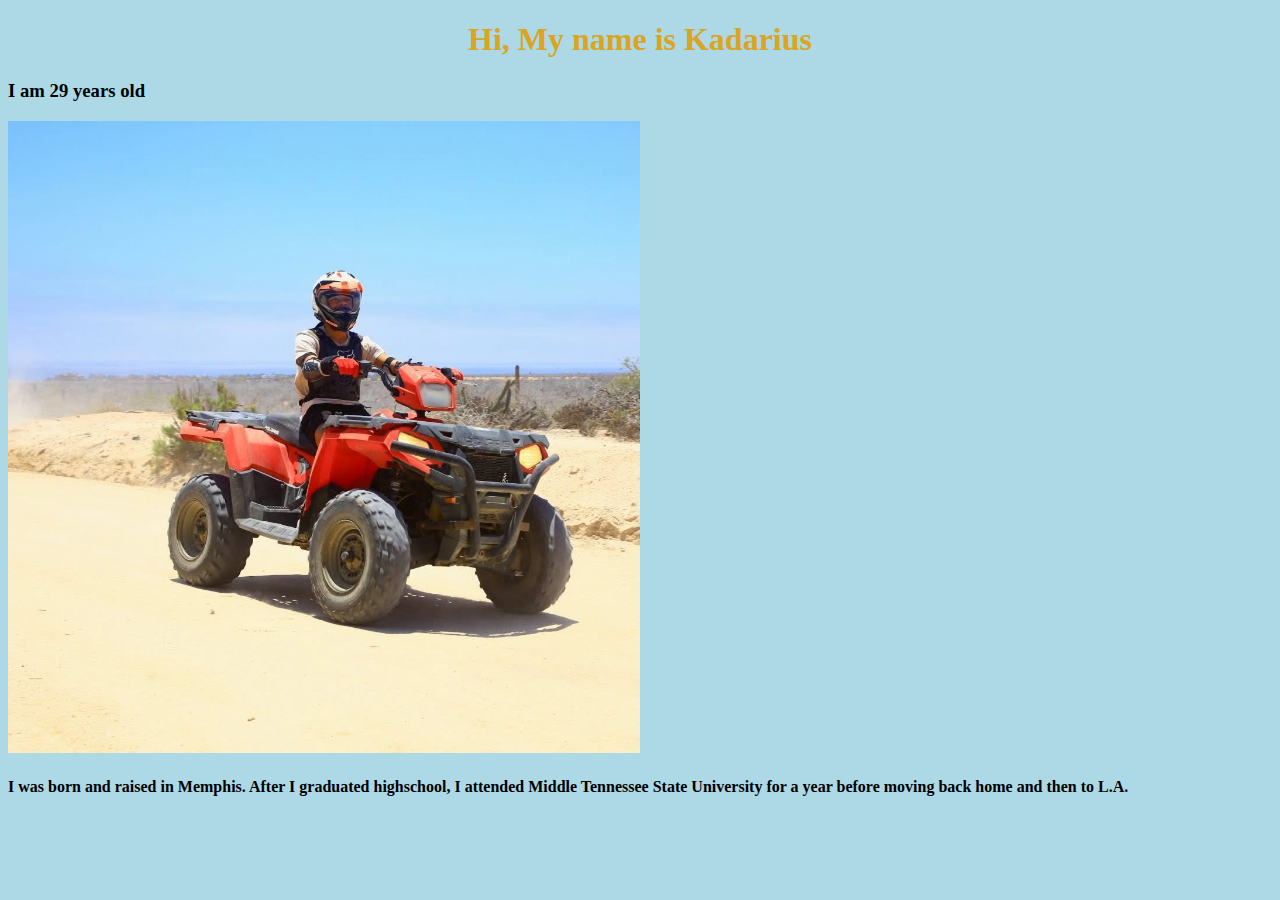
<file: index.html>
<!DOCTYPE html>
<html lang="en">
<head>
    <meta charset="UTF-8">
    <meta name="viewport" content="width=device-width, initial-scale=1.0">
    <title>Kadarius Clemons</title>
    <link rel="stylesheet" href="style.css">
</head>
<body>
    <h1>Hi, My name is Kadarius</h1>
    <h3>I am 29 years old</h3>
    <img src="Assets/IMG_9168.JPG"><br>

    <p><h4>I was born and raised in Memphis. After I graduated highschool, I attended Middle Tennessee State University for a year before moving back home and then to L.A.</h4></p>
</body>
</html>
</file>
<file: style.css>
body {
    background-color: lightblue;
}

h1 {
    color: goldenrod;
    text-align: center;
}

p {color: goldenrod;
}img{
    width: 50%;
}
</file>
